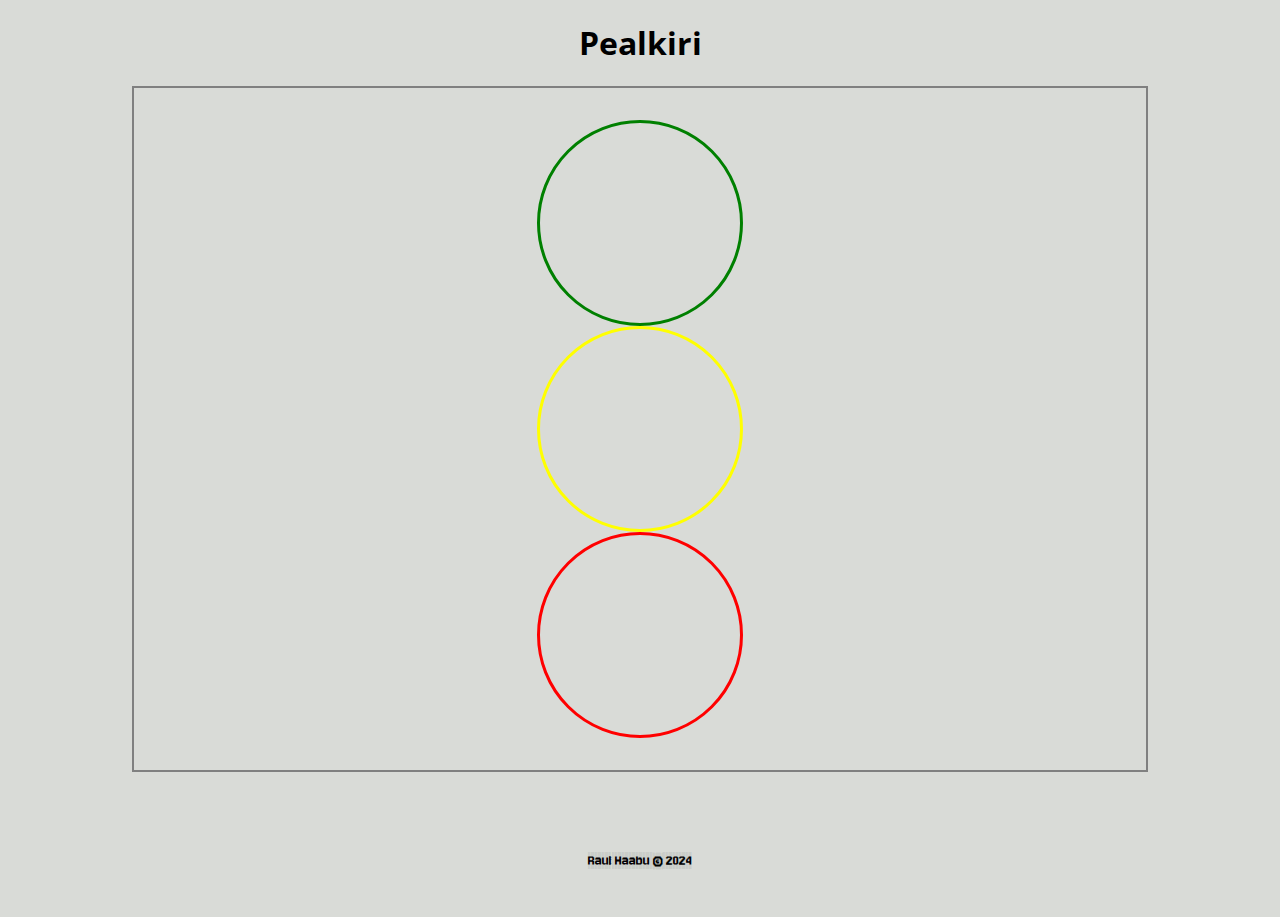
<file: index.html>
<!DOCTYPE html>
<html lang="en">

<head>
  <meta charset="UTF-8">
  <meta name="viewport" content="width=device-width, initial-scale=1.0">
  <title>CSS Playground</title>
  <link rel="stylesheet" href="css/style.css">
</head>

<body>



  <div class="header">
    <h1>Pealkiri</h1>
  </div>

  <div class="main">
    <div id="green"></div>
    <div id="yellow"></div>
    <div id="red"></div>

  </div>

  <div class="footer">
    <p>Raul Haabu &#169 2024 </p>
  </div>
</body>

</html>
</file>
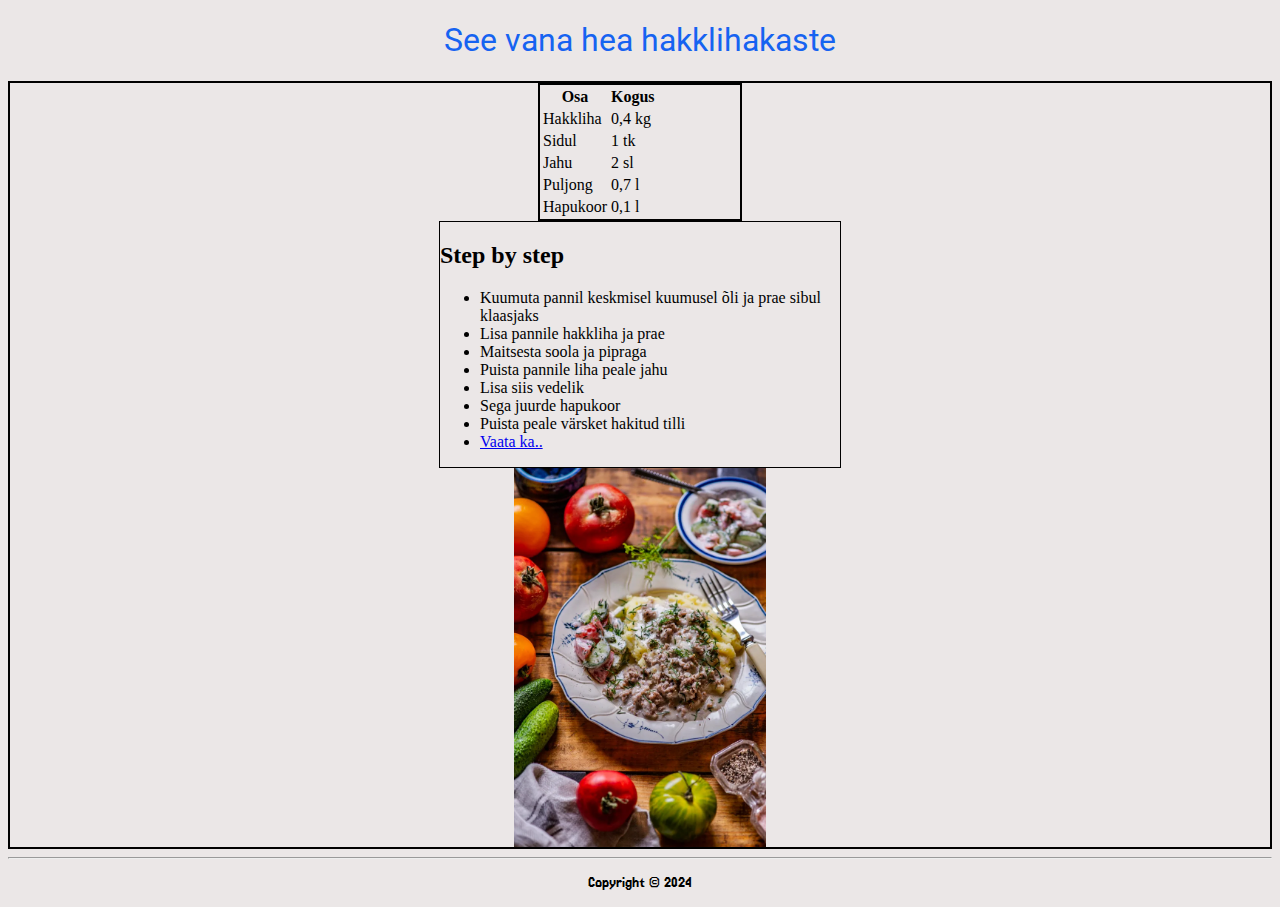
<file: task.html>
<!DOCTYPE html>
<html lang="en">

<head>
  <meta charset="UTF-8">
  <meta name="viewport" content="width=device-width, initial-scale=1.0">
  <title>Hakklihakaste</title>
  <link rel="stylesheet" href="css/task.css">
</head>

<body>
  <h1 class="hakklihakaste">See vana hea hakklihakaste</h1>

  <div class="main">

    <div class="table">
      <table class="class-table">
        <tr>
          <th>Osa</th>
          <th>Kogus</th>
        </tr>
        <tr>
          <td>Hakkliha</td>
          <td>0,4 kg</td>
        </tr>
        <tr>

          <td>Sidul</td>
          <td>1 tk</td>
        </tr>
        <tr>
          <td>Jahu</td>
          <td>2 sl</td>
        </tr>
        <tr>
          <td>Puljong</td>
          <td>0,7 l</td>
        </tr>
        <tr>
          <td>Hapukoor</td>
          <td>0,1 l</td>
        </tr>



      </table>

    </div>
    <div class="sbs">
      <h2>Step by step</h2>
      <ul>

        <li>Kuumuta pannil keskmisel kuumusel õli ja prae sibul klaasjaks</li>
        <li>Lisa pannile hakkliha ja prae</li>
        <li>Maitsesta soola ja pipraga</li>
        <li>Puista pannile liha peale jahu</li>
        <li>Lisa siis vedelik</li>
        <li>Sega juurde hapukoor</li>
        <li>Puista peale värsket hakitud tilli</li>
        <li><a href="https://tuuliretseptid.ee/2020/01/see-vana-hea-hakklihakaste.html/" _target="blank">Vaata ka..</a>
        </li>
      </ul>

    </div>
    <img src="img/DSC8944-scaled.webp" alt="">
  </div>


  <hr>
  <div class="footer">
    <p>Copyright &#169 2024</p>
  </div>

</body>

</html>
</file>
<file: css/style.css>
@import url('https://fonts.googleapis.com/css2?family=Jersey+10+Charted&family=Open+Sans:ital,wght@0,300..800;1,300..800&display=swap');

body{
  background-color: rgb(217, 219, 215);
}
.header{
    font-family: "Open Sans", sans-serif;
      font-optical-sizing: auto;
      font-weight: <weight>;
      font-style: normal;
      font-variation-settings:
        "wdth" 100;
  text-align: center;
}

.main{
  border: 2px solid gray;
  width: 75%;
  margin: 0 auto;
  padding: 2rem;
}

.main div{
border: 3px solid;
width: 200px;
height: 200px;
border-radius: 50%;
margin: 0 auto;
}

#green{
border-color: green;
}

#yellow{
  border-color: yellow;
}
#red{
  border-color: red;
}
.footer{
    font-family: "Jersey 10 Charted", sans-serif;
      font-weight: 400;
      font-style: normal;
      text-align: center;
margin: 5rem 0 3rem ;
    
}
</file>
<file: css/task.css>
@import url('https://fonts.googleapis.com/css2?family=Oswald:wght@200..700&family=Roboto:ital,wght@0,100;0,300;0,400;0,500;0,700;0,900;1,100;1,300;1,400;1,500;1,700;1,900&display=swap');
@import url('https://fonts.googleapis.com/css2?family=Jersey+15&display=swap');


body{
  background-color: rgb(235, 231, 231);
}

.hakklihakaste{
    font-family: "Roboto", sans-serif;
      font-weight: 400;
      font-style: normal;
      text-align: center;
      color: rgb(22, 99, 241);

}

.main{
  border: 2px solid black;
}

.table{
    border: 2px solid black;
    width: 200px;
    margin: 0 auto;
}
img{
  display: block;
    margin-left: auto;
    margin-right: auto;
    width: 20%;
}

.sbs{
  border: 1px solid black;
  margin: 0 auto;
  width: 400px;
}
.footer{
  font-family: "Jersey 15", sans-serif;
    font-weight: 400;
    font-style: normal;
    text-align: center;
}
</file>
